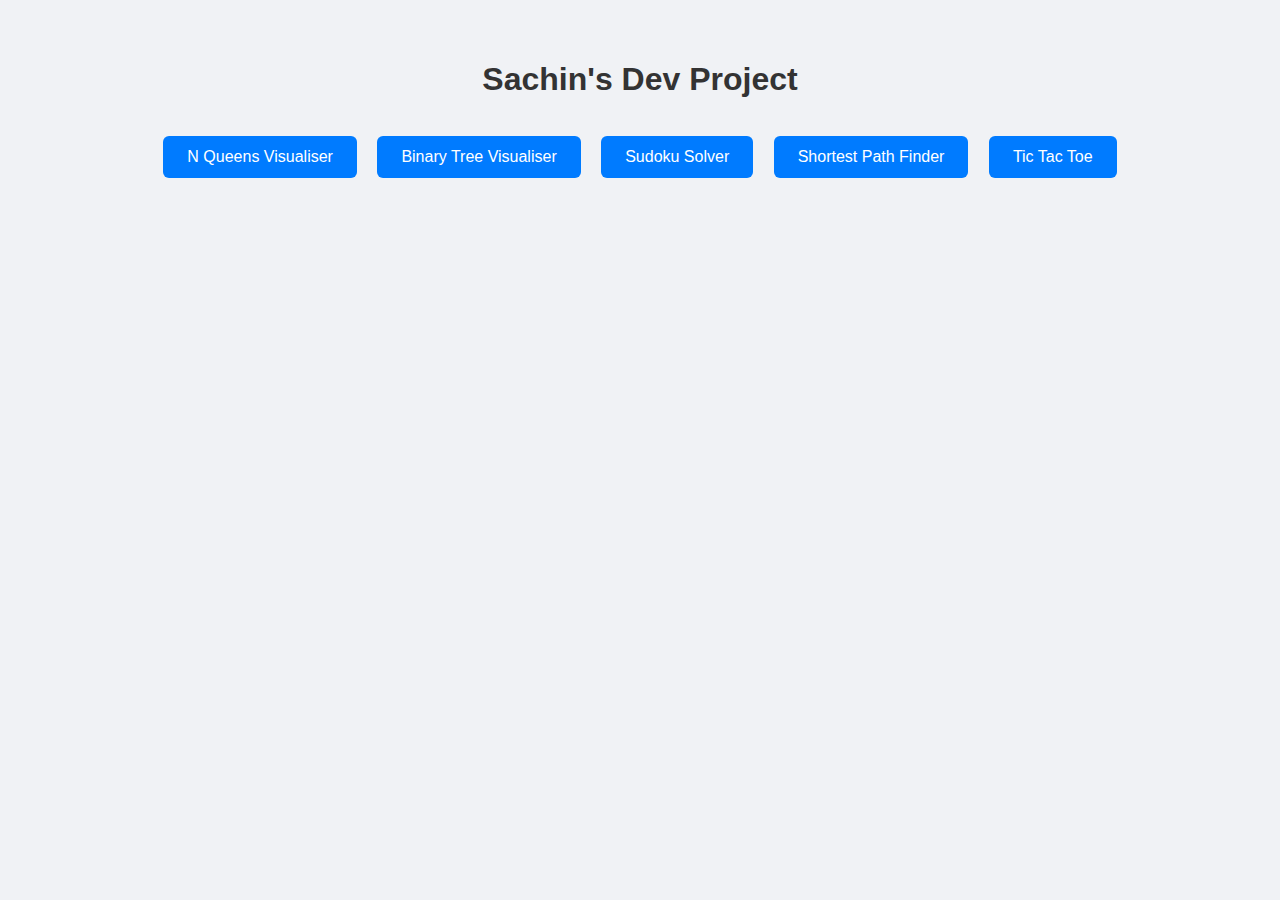
<file: index.html>
<!DOCTYPE html>
<html lang="en">
<head>
    <meta charset="UTF-8" />
    <meta name="viewport" content="width=device-width, initial-scale=1" />
    <title>Sachin's Dev Project</title>
    <link rel="stylesheet" href="styles.css" />
</head>
<body>
    <h1>Sachin's Dev Project</h1>
    <button onclick="location.href='pages/nqueens.html'">N Queens Visualiser</button>
    <button onclick="location.href='pages/bintree.html'">Binary Tree Visualiser</button>
    <button onclick="location.href='pages/sudoku.html'">Sudoku Solver</button>
    <button onclick="location.href='pages/pathfinder.html'">Shortest Path Finder</button>
    <button onclick="location.href='pages/tictactoe.html'">Tic Tac Toe</button>
</body>
</html>
</file>
<file: styles.css>
body {
    font-family: Arial, sans-serif;
    background-color: #f0f2f5;
    text-align: center;
    padding: 40px;
    margin: 0;
}

h1 {
    color: #333;
    margin-bottom: 30px;
}

button {
    background-color: #007BFF;
    color: white;
    border: none;
    padding: 12px 24px;
    margin: 8px;
    font-size: 16px;
    border-radius: 6px;
    cursor: pointer;
    transition: background-color 0.3s ease;
}

button:hover {
    background-color: #0056b3;
}
</file>
